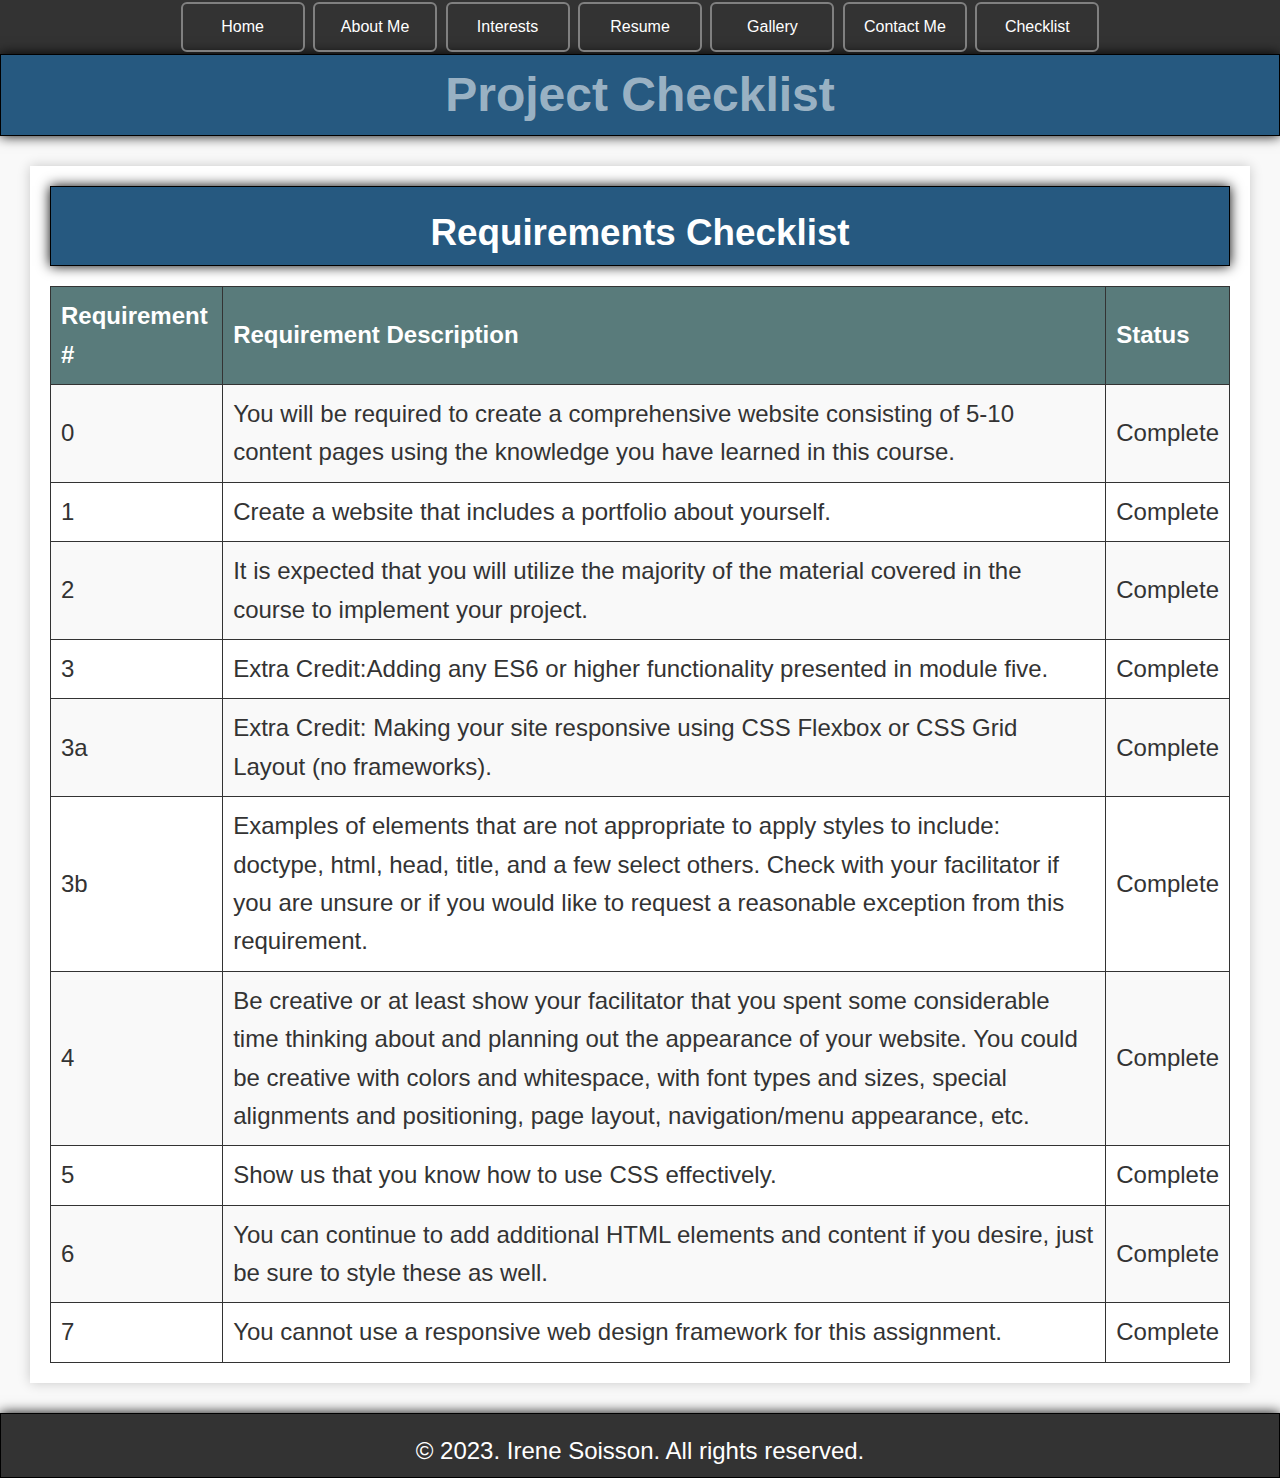
<file: checklist.html>
<!DOCTYPE html>
<html lang="en">
    <head>
        <meta charset="UTF-8">
        <meta name="viewport" content="width=device-width, initial-scale=1.0">
        <link rel="stylesheet" href="./css/main.css">
        <title>CS601 Term Project Rubric</title>
    </head>

    <body>
        <nav>
            <a href="index.html">Home</a>
            <a href="about.html">About Me</a>
            <a href="interests.html">Interests</a>
            <a href="resume.html">Resume</a>
            <a href="gallery.html">Gallery</a>
            <a href="contact.html">Contact Me</a>
            <a href="checklist.html">Checklist</a>
        </nav>

        <header>
            <h1>Project Checklist</h1>
        </header>

        <main>
            <!-- Checklist table -->
            <section id="project_checklist">
                <header>
                    <h2>Requirements Checklist</h2>
                </header>

                <table>
                    <tr>
                        <th>Requirement #</th>
                        <th>Requirement Description</th>
                        <th>Status</th>
                    </tr>
                    <tr>
                        <td>0</td>
                        <td>You will be required to create a comprehensive website consisting of 5-10 content pages using the knowledge you have learned in this course. </td>
                        <td>Complete</td>
                    </tr>
                    <tr>
                        <td>1</td>
                        <td>Create a website that includes a portfolio about yourself.</td>
                        <td>Complete</td>
                    </tr>
                    <tr>
                        <td>2</td>
                        <td>It is expected that you will utilize the majority of the material covered in the course to implement your project.</td>
                        <td>Complete</td>
                    </tr>
                    <tr>
                        <td>3</td>
                        <td>Extra Credit:Adding any ES6 or higher functionality presented in module five.</td>
                        <td>Complete</td>
                    </tr>
                    <tr>
                        <td>3a</td>
                        <td>Extra Credit: Making your site responsive using CSS Flexbox or CSS Grid Layout (no frameworks).</td>
                        <td>Complete</td>
                    </tr>
                    <tr>
                        <td>3b</td>
                        <td>Examples of elements that are not appropriate to apply styles to include: doctype, html, head, title, and a few select others. Check with your facilitator if you are unsure or if you would like to request a reasonable exception from this requirement.</td>
                        <td>Complete</td>
                    </tr>
                    <tr>
                        <td>4</td>
                        <td>Be creative or at least show your facilitator that you spent some considerable time thinking about and planning out the appearance of your website. You could be creative with colors and whitespace, with font types and sizes, special alignments and positioning, page layout, navigation/menu appearance, etc.</td>
                        <td>Complete</td>
                    </tr>
                    <tr>
                        <td>5</td>
                        <td>Show us that you know how to use CSS effectively.</td>
                        <td>Complete</td>
                    </tr>
                    <tr>
                        <td>6</td>
                        <td>You can continue to add additional HTML elements and content if you desire, just be sure to style these as well.</td>
                        <td>Complete</td>
                    </tr>
                    <tr>
                        <td>7</td>
                        <td>You cannot use a responsive web design framework for this assignment.</td>
                        <td>Complete</td>
                    </tr>
                </table>
            </section>
        </main>

        <footer>
            <p>&copy; 2023. Irene Soisson. All rights reserved.</p>
        </footer>

    </body>
</html>
</file>
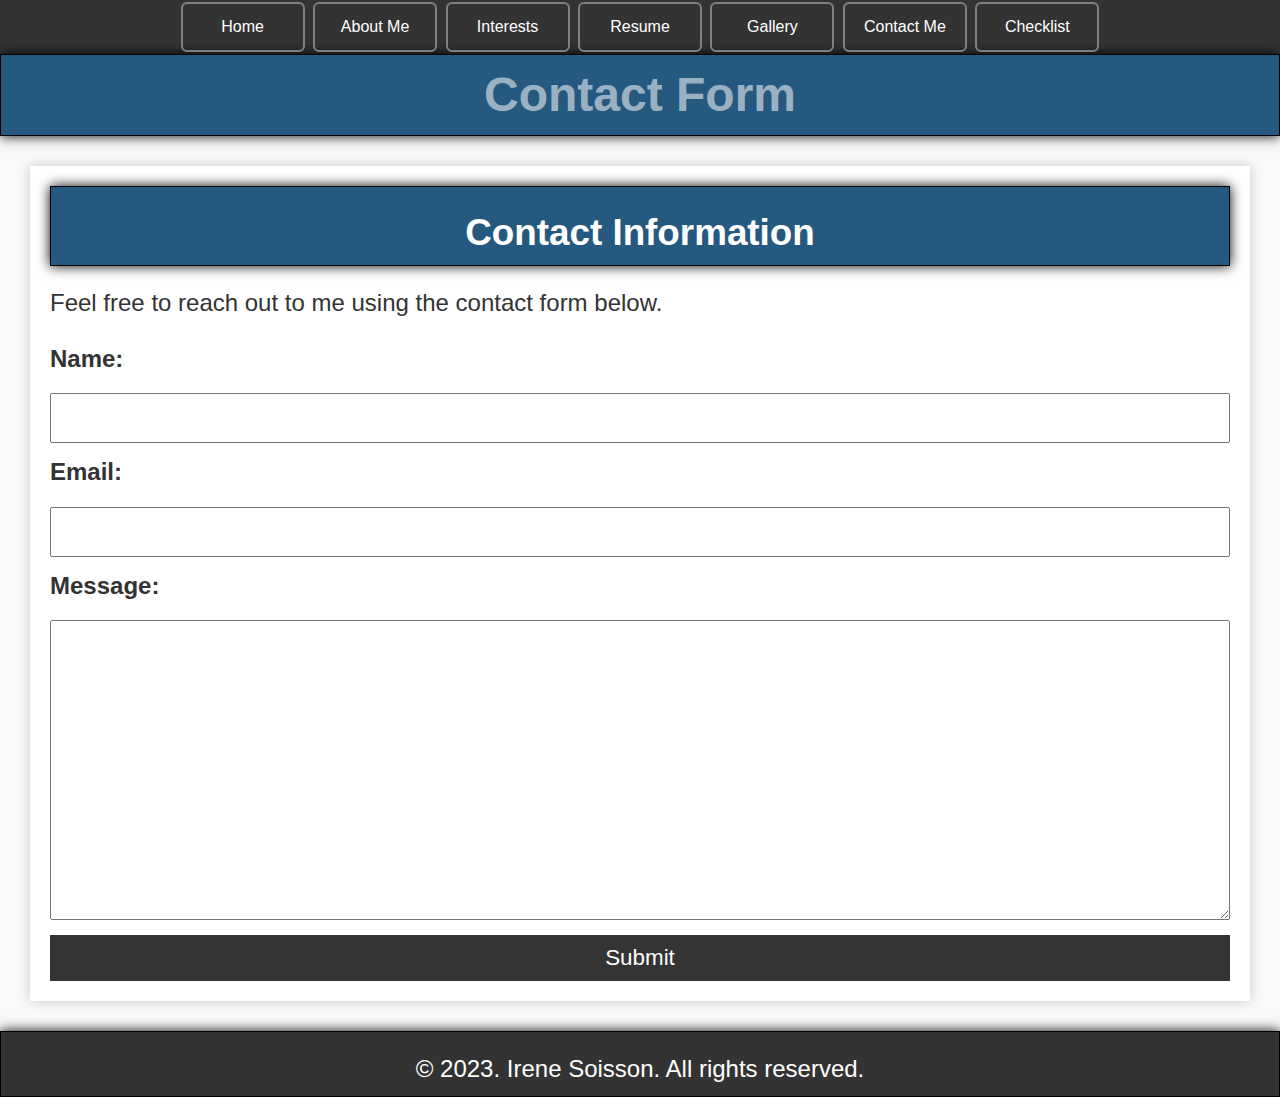
<file: contact.html>
<!-- Please note this form runs on Netlify -->
<!DOCTYPE html>
<html lang="en">

<head>
    <meta charset="UTF-8">
    <meta name="viewport" content="width=device-width, initial-scale=1.0">
    <link rel="stylesheet" href="./css/main.css">
    <title>Contact Me</title>
</head>

<body>
    <nav>
        <a href="index.html">Home</a>
        <a href="about.html">About Me</a>
        <a href="interests.html">Interests</a>
        <a href="resume.html">Resume</a>
        <a href="gallery.html">Gallery</a>
        <a href="contact.html">Contact Me</a>
        <a href="checklist.html">Checklist</a>
    </nav>

    <header>
        <h1>Contact Form</h1>
    </header>

    <main>
        <section id="contact">

            <div class="contact-content">

                <header>
                    <h2>Contact Information</h2>
                </header>

                <p>Feel free to reach out to me using the contact form below.</p>
                <div class="space"></div>

                <!-- Netlify form -->
                <form id="contactForm" method="post" data-netlify="true" onSubmit="submit" data-netlify-honeypot="bot-field" action="success.html">
                <input class="nodisplay" type="text" name="bot-field"> 

                    <label for="name">Name:</label>
                    <input type="text" id="name" name="name" required>

                    <label for="email">Email:</label>
                    <input type="email" id="email" name="email" required>

                    <label for="message">Message:</label>
                    <textarea id="message" name="message" required></textarea>

                    <button type="submit">Submit</button>
                </form>

            </div>

        </section>

    </main>

    <footer>
        <p>&copy; 2023. Irene Soisson. All rights reserved.</p>
    </footer>

</body>

</html>
</file>
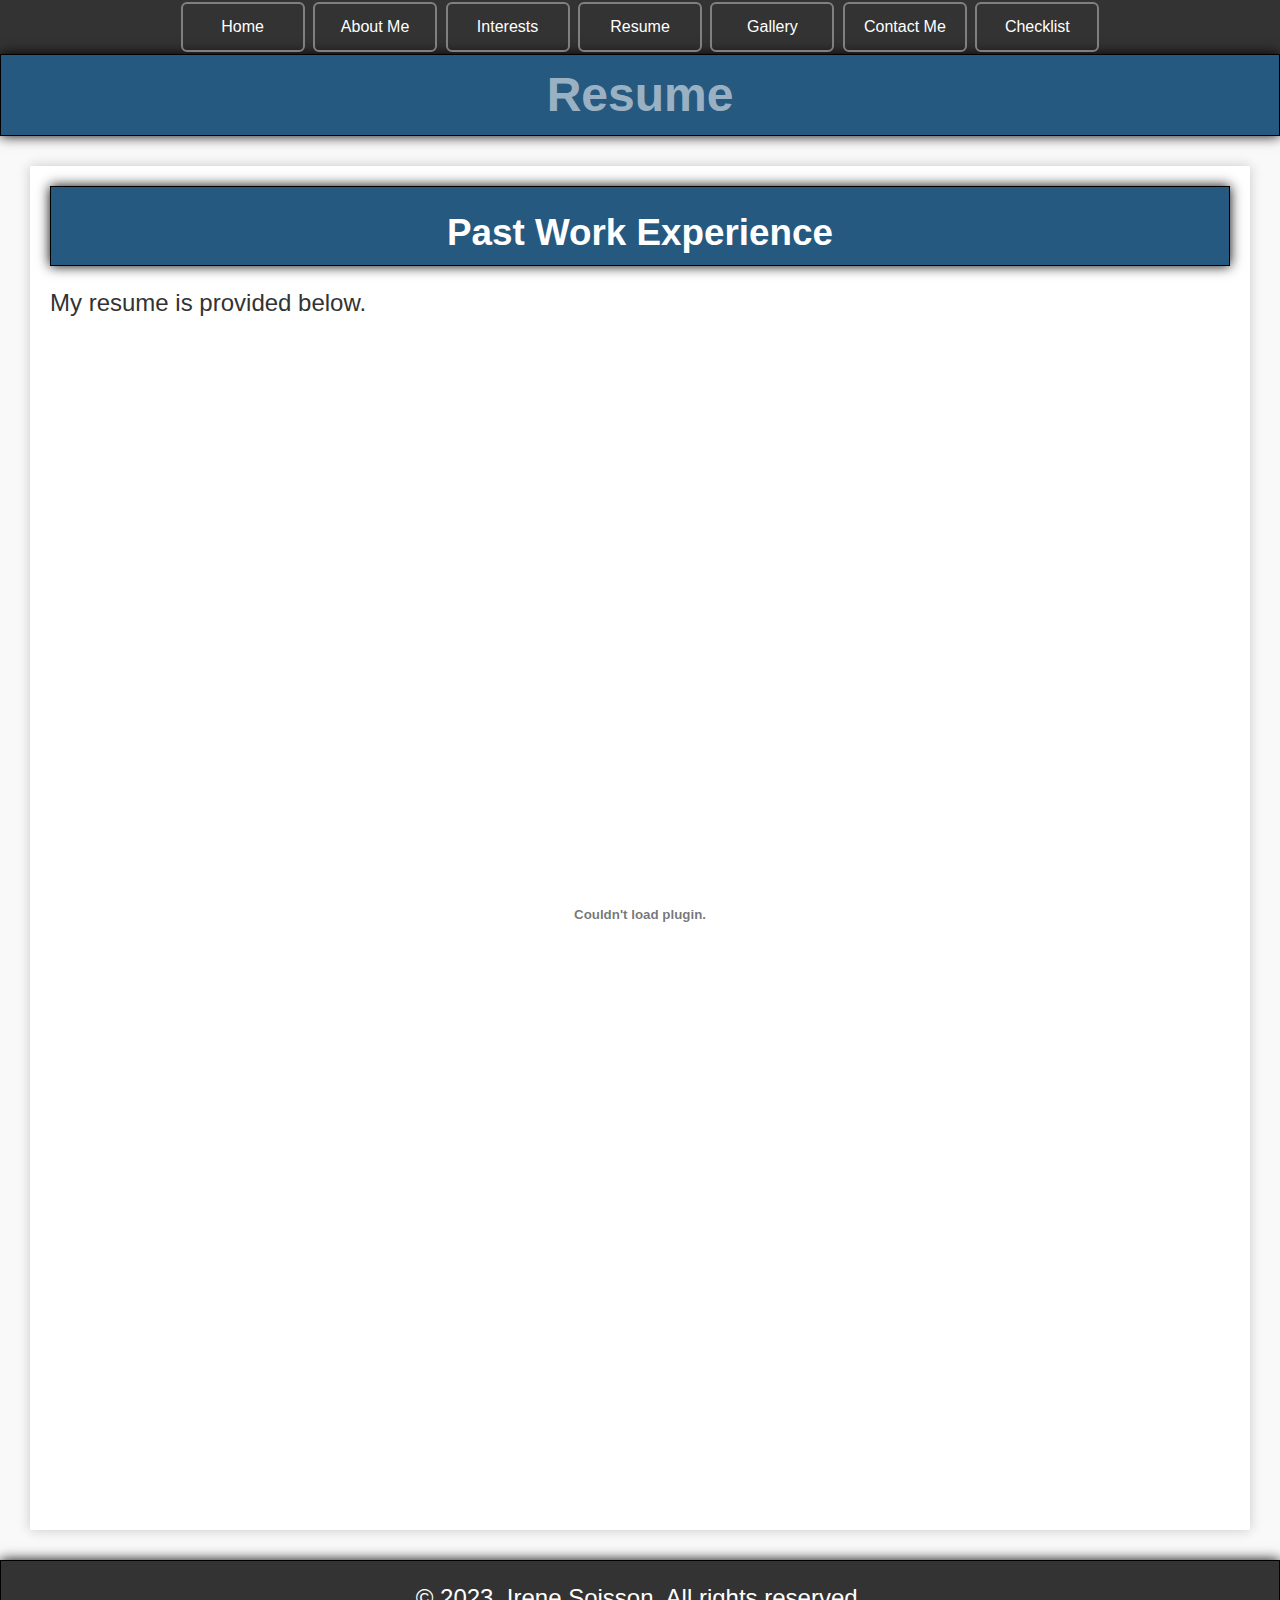
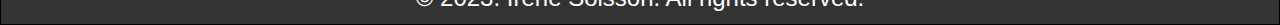
<file: resume.html>
<!DOCTYPE html>
<html lang="en">

<head>
    <meta charset="UTF-8">
    <meta name="viewport" content="width=device-width, initial-scale=1.0">
    <link rel="stylesheet" href="./css/main.css">
    <title>Resume</title>
</head>

<body>
    <nav>
        <a href="index.html">Home</a>
        <a href="about.html">About Me</a>
        <a href="interests.html">Interests</a>
        <a href="resume.html">Resume</a>
        <a href="gallery.html">Gallery</a>
        <a href="contact.html">Contact Me</a>
        <a href="checklist.html">Checklist</a>
    </nav>

    <header>
        <h1>Resume</h1>
    </header>

    <main>
        <section id="resume">

            <div class="resume-content">

                <header>
                    <h2>Past Work Experience</h2>
                </header>

                <p>My resume is provided below. </p>
                <div class="space"></div>

                <!-- Embed pdf of resume -->
                <div class="pdf-embed">
                    <embed class="pdf-embed" src="./pdf/resume.pdf" type="application/pdf" />
                </div>

                <div class="space"></div>

            </div>

        </section>

    </main>

    <footer>
        <p>&copy; 2023. Irene Soisson. All rights reserved.</p>
    </footer>
</body>

</html>
</file>
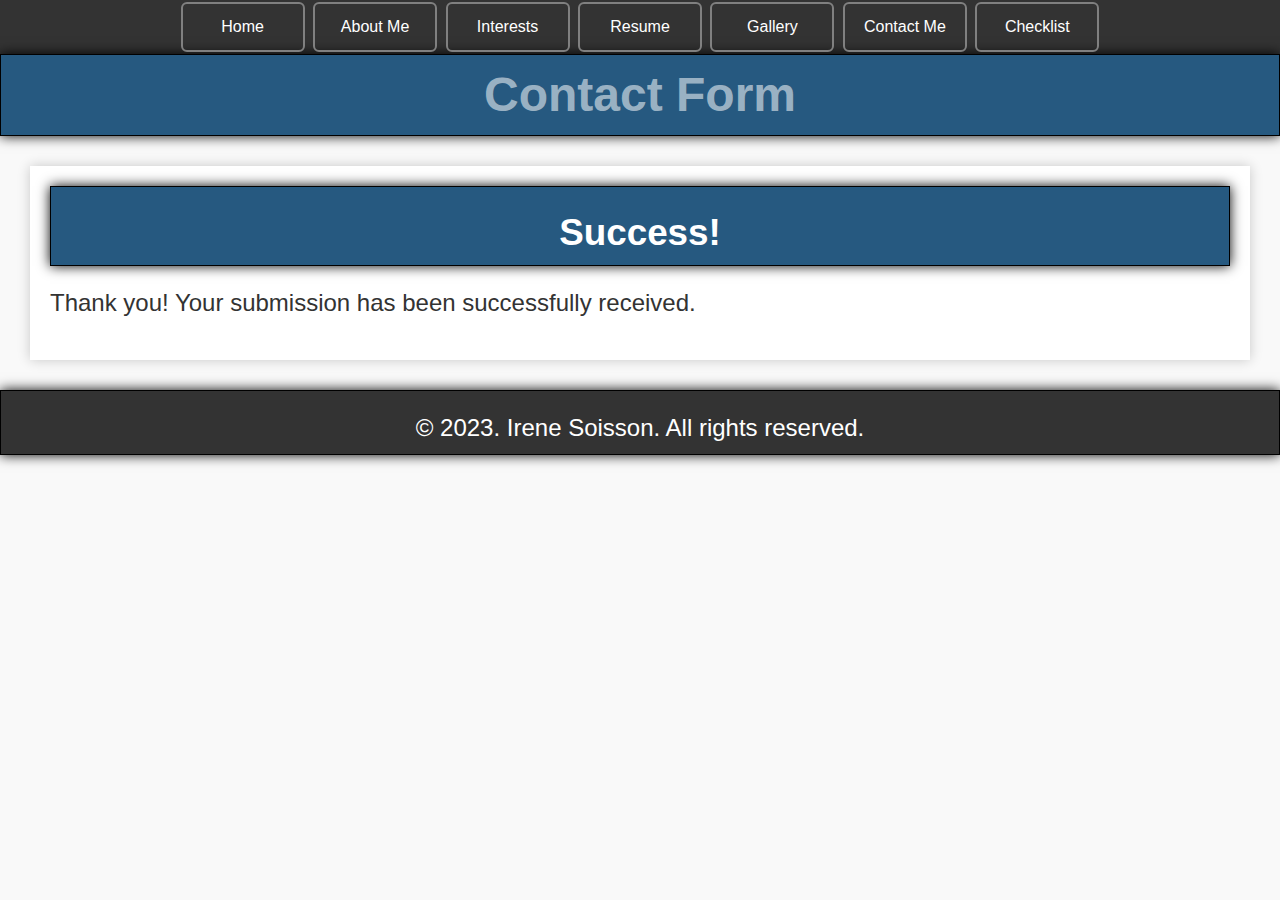
<file: success.html>
<!-- Success confirmation page for Netlify contact form submission -->
<!DOCTYPE html>
<html lang="en">

<head>
    <meta charset="UTF-8">
    <meta name="viewport" content="width=device-width, initial-scale=1.0">
    <link rel="stylesheet" href="./css/main.css">
    <title>Contact Me Success</title>
</head>

<body>
    <nav>
        <a href="index.html">Home</a>
        <a href="about.html">About Me</a>
        <a href="interests.html">Interests</a>
        <a href="resume.html">Resume</a>
        <a href="gallery.html">Gallery</a>
        <a href="contact.html">Contact Me</a>
        <a href="checklist.html">Checklist</a>
    </nav>

    <header>
        <h1>Contact Form</h1>
    </header>

    <main>
        <section id="success">

            <div class="success-content">

                <header>
                    <h2>Success!</h2>
                </header>

                <p>Thank you! Your submission has been successfully received.</p>
                <div class="space"></div>

            </div>

        </section>

    </main>

    <footer>
        <p>&copy; 2023. Irene Soisson. All rights reserved.</p>
    </footer>

</body>

</html>
</file>
<file: css/main.css>
/* setting base margin and padding to 0 */
body,
h1,
h2,
p {
    margin: 0;
    padding: 0;
}

/* base font and background color */
body {
    padding: 0;
    margin: 0;
    font-family: 'Trebuchet MS', 'Lucida Sans Unicode', 'Lucida Grande', 'Lucida Sans', Arial, sans-serif;
    background-color: #f9f9f9;
    color: #333;
    line-height: 1.6;
}

/* paragraph styles */
p {
    margin-top: 10px;
    font-size: 0.9em;
    line-height: 1.4;
}

/* header styles */
header {
    text-align: center;
    border: 1px solid black;
    background-color: #265980;
    box-shadow: 0 0 12px black;
    color: white;
    padding: 2px;
    margin-bottom: 20px;
}

/* default screen size */
h1 {
    font-size: 1.7em;
    font-weight: bold;
    color: rgba(255, 255, 255, 0.553);
    margin: 0;
}

h2 {
    font-size: 1.2em;
    color: white;
    margin: 0;
    margin-top: 15px;
}

/* footer styles */
footer {
    text-align: center;
    border: 1px solid black;
    background-color: #333;
    box-shadow: 0 0 12px black;
    color: white;
    padding: 10px;
    border: 1px solid black;
}


/* navigation styles */
nav {
    background-color: #333;
    color: white;
    text-align: center;
    padding: 2px;
}

nav a {
    text-decoration: none;
    display: inline-block;
    border: 2px solid grey;
    border-radius: 6px;
    width: 60px;
    font-size: 0.6em;
    padding: 3px;
    color: white;
    margin: 0 2px;
    padding: 5px;
    transition: background-color 0.3s, color 0.3s, border-color 0.3s;
}

nav a:hover {
    background-color: white;
    color: black;
    border-color: black;
}

/* section styles */
section {
    flex: 2;
    padding: 20px;
    margin: 10px;
    background-color: white;
    box-shadow: 0 0 12px rgba(0, 0, 0, 0.2);
}

/* italic styles */
i {
    font-style: italic;
    color: #4b913d;
    font-size: 1em;
    background-color: #f2f9e9;
    padding: 5px;
    border-radius: 8px;
    display: inline-block;
    margin: 10px 0;
    box-shadow: 0 0 8px rgba(0, 0, 0, 0.1);
}

/* intro section styles */
.intro-image {
    max-width: 100%;
    border-radius: 8px;
    margin: 0 auto;
    display: block;
    margin-bottom: 20px;
}


/* added a space style */
.space {
    margin-bottom: 20px;
}

/* video styles */
video {
    max-width: 100%;
    display: block;
    margin: 0 auto;
}

/* list styles */
ul {
    list-style: square;
    margin-top: 10px;
}

li {
    margin-bottom: 8px;
    font-size: 1.1em;
}

/* table styles */
table {
    width: 100%;
    border-collapse: collapse;
    margin-top: 20px;
}

th,
td {
    border: 1px solid #333;
    padding: 10px;
    text-align: left;
    font-size: 1.1em;
}

th {
    background-color: #597b7b;
    color: white;
}

/* color every other row in the table */
tr:nth-child(even) {
    background-color: #f9f9f9;
}

.pdf-embed {
    width: 100%;
    height: 1150px;
}

/* gallery */
#gallery {
    text-align: center;
}

/* images styles */
.images {
    display: flex;
    justify-content: center;
    flex-wrap: wrap;
}

.images img {
    width: 150px;
    margin: 40px;
    border-radius: 8px;
    box-shadow: 0 4px 8px rgba(0, 0, 0, 0.1);
    transition: transform 0.5s ease;
    display: block;
}

.images img:hover {
    transform: scale(1.1);
}

/* main picture styles */
.mainpic {
    width: 900px;
    margin-bottom: 20px;
    position: relative;
    display: inline-block;
}

.mainpic img {
    width: 100%;
    height: auto;
    border-radius: 8px;
    box-shadow: 0 4px 8px rgba(0, 0, 0, 0.1);
    transition: transform 0.5s ease;
    display: block;
    margin: 0 auto;
}

.mainpic img:hover {
    transform: scale(1.1);
}

/* contact form */
form {
    display: grid;
    grid-gap: 10px;
}

form label {
    font-weight: bold;
    font-size: 1.1em;
}

form input,
form textarea,
form button {
    width: 100%;
    padding: 10px;
    margin-top: 5px;
    box-sizing: border-box;
    font-size: 1em;
}

form textarea {
    height: 300px;
}

form button {
    background-color: #353434;
    color: white;
    border: none;
    cursor: pointer;
    transition: background-color 0.3s, color 0.3s;
}

form button:hover {
    background-color: gray;
}

.nodisplay {
    display: none;
}

/* medium screen style */
@media (min-width: 768px) {
    p {
        font-size: 1.2em;
    }

    h1 {
        font-size: 2.6em;
    }

    h2 {
        font-size: 1.6em;
    }

    nav a {
        width: 90px;
        font-size: 0.8em;
        padding: 5px;
    }

    i {
        font-size: 1.2em;
        margin: 15px 0;
        padding: 10px;
    }

    .intro-image {
        max-width: 80%;
        margin: 0 auto;
    }

    ul {
        margin-top: 10px;
        font-size: 1.2em;
    }

    li {
        margin-bottom: 8px;
    }

    table th,
    table td {
        font-size: 1.2em;
    }

    .images img {
        width: 50px;
        margin: 20px;
    }

    .mainpic {
        width: 200px;
    }

    form label {
        font-size: 1.2em;
    }

    form input,
    form textarea,
    form button {
        font-size: 1.2em;
    }
}


/* large screen style */
@media (min-width: 1024px) {
    p {
        font-size: 1.5em;
    }

    h1 {
        font-size: 3em;
    }

    h2 {
        font-size: 2.3em;
    }

    nav a {
        width: 100px;
        font-size: 1em;
        padding: 10px;
    }

    section {
        margin: 30px;
    }

    i {
        font-size: 1.5em;
        padding: 15px;
        margin: 20px 0;
    }

    .intro-image {
        max-width: 100%;
        margin: 0 auto;
    }

    ul {
        margin-top: 15px;
        font-size: 1.4em;
    }

    li {
        margin-bottom: 10px;
    }

    table th,
    table td {
        font-size: 1.5em;
    }

    .images img {
        width: 100px;
        margin: 30px;
    }

    .mainpic {
        width: 400px;
    }

    form label {
        font-size: 1.5em;
    }

    form input,
    form textarea,
    form button {
        font-size: 1.4em;
    }
}
</file>
